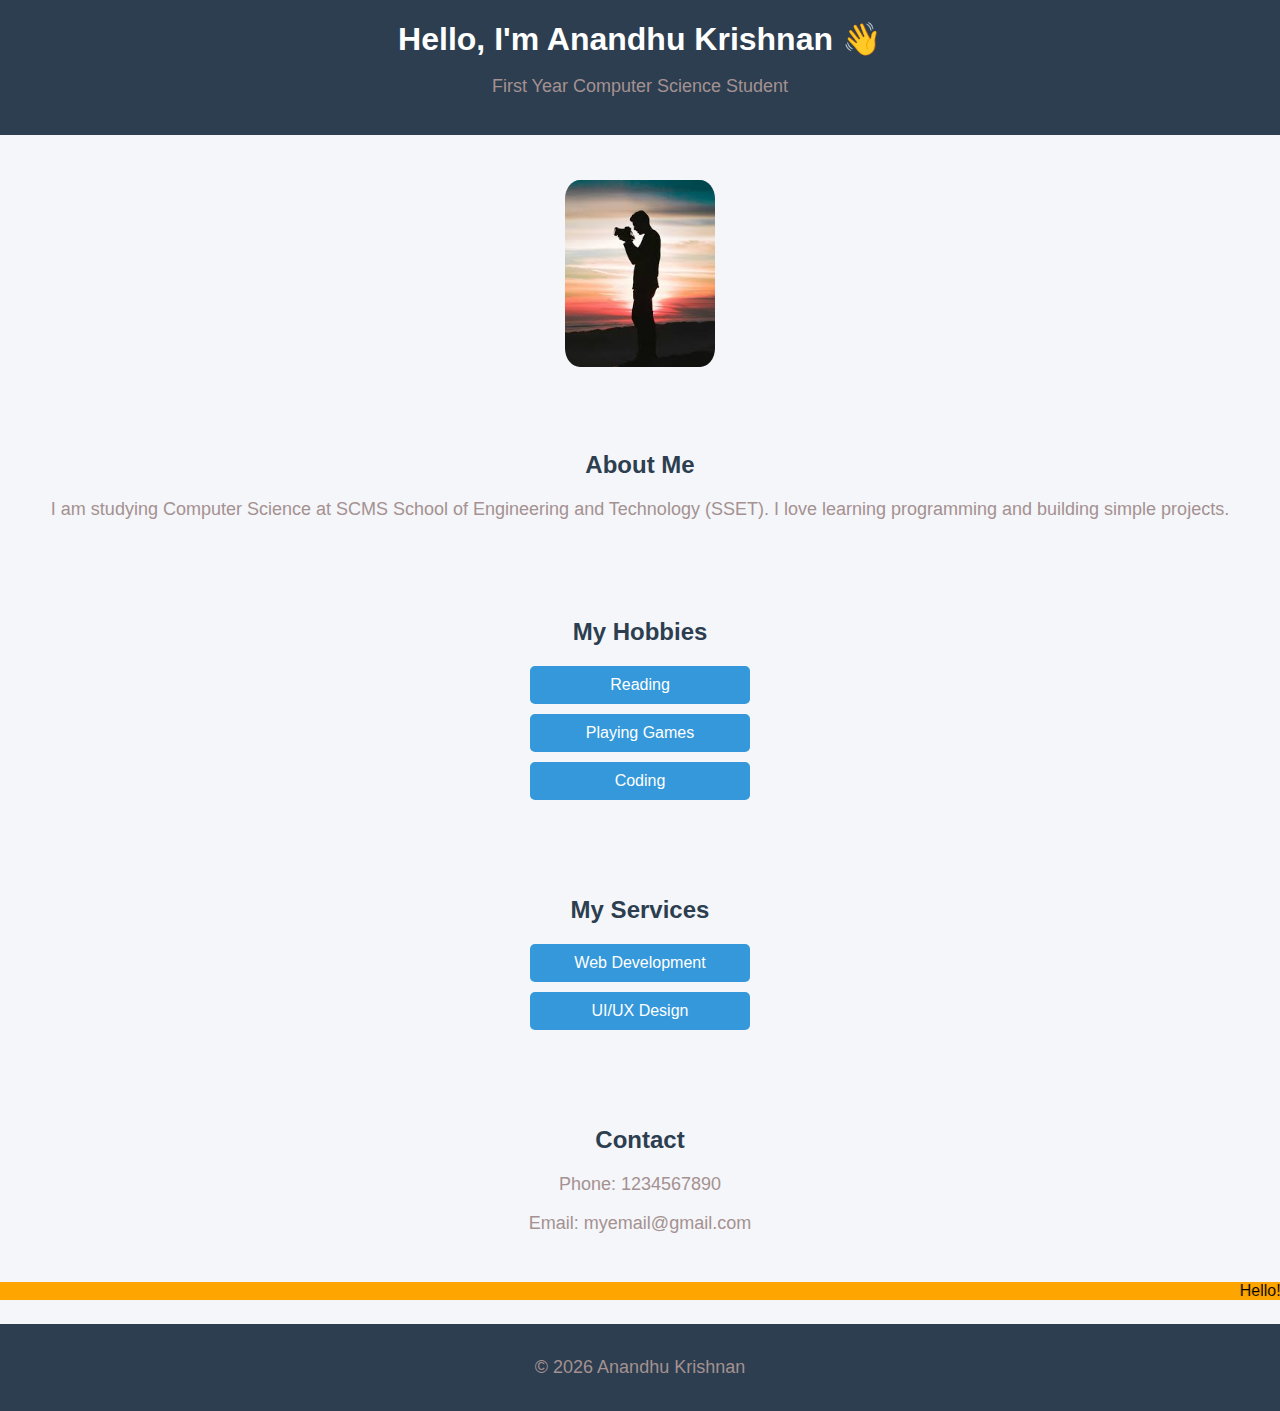
<file: index.html>
<!DOCTYPE html>
<html>
<head>
    <title>Anandhu Krishnan | Personal Website</title>
    <meta name="viewport" content="width=device-width, initial-scale=1.0">

    <style>

        body {
            margin: 0;
            font-family: Arial, Helvetica, sans-serif;
            background-color: #f4f6f9;
            text-align: center;
        }

        header {
            background-color: #2c3e50;
            color: white;
            padding: 20px;
        }

        h1 {
            margin: 0;
        }

        section {
            padding: 30px 20px;
        }

        h2 {
            color: #2c3e50;
        }

        p {
            font-size: 18px;
            color: #a59191;
        }

        ul {
            list-style-type: none;
            padding: 0;
        }

        li {
            background-color: #3498db;
            color: white;
            margin: 10px auto;
            padding: 10px;
            width: 200px;
            border-radius: 5px;
        }

        img {
            width: 150px;
            border-radius: 10%;
            margin-top: 15px;
        }

        footer {
            background-color: #2c3e50;
            color: white;
            padding: 15px;
            margin-top: 20px;
        }

        /* Responsive Design */
        @media (max-width: 600px) {
            li {
                width: 80%;
            }
        }

    </style>
</head>

<body>

    <header>
        <h1 color="white">Hello, I'm Anandhu Krishnan 👋</h1>
        <p color="white">First Year Computer Science Student</p>
    </header>

    <section>
        <img width="500"src="[data-uri]">
    </section>

    <section>
        <h2>About Me</h2>
        <p>
            I am studying Computer Science at SCMS School of Engineering and Technology (SSET).
            I love learning programming and building simple projects.
        </p>
    </section>

    <section>
        <h2>My Hobbies</h2>
        <ul>
            <li>Reading</li>
            <li>Playing Games</li>
            <li>Coding</li>
        </ul>
    </section>
    <section>
        <h2>My Services</h2>
        <ul>
            <li>Web Development</li>
            <li>UI/UX Design</li>
            
        </ul>
    </section>

    <section>
        <h2>Contact</h2>
        <p>Phone: 1234567890</p>
        <p>Email: myemail@gmail.com</p>
    </section>
    <marquee direction="left" scrollamount="5" bgcolor="orange">
        Hello!   Welcome   to  My    Website 
    </marquee>

    <footer>
        <p>© 2026 Anandhu Krishnan</p>
    </footer>

</body>
</html>
</file>
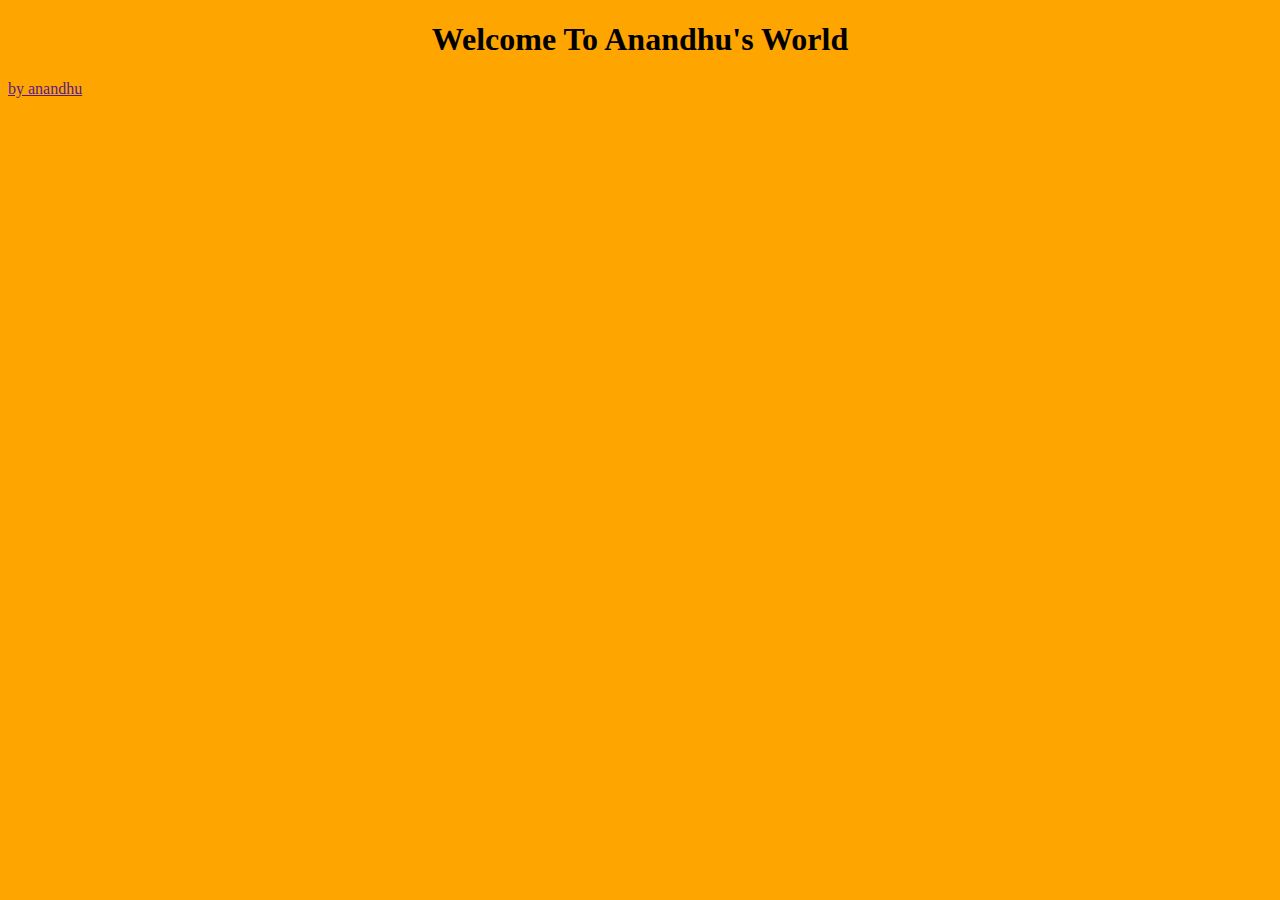
<file: .vscode/index.html>
<!DOCTYPE html>
<html>
    <head>
        <title>My website</title>
    </head>
    <body bgcolor="orange">
        <h1 align="center">Welcome To Anandhu's World</h1>
        <p><a href="">by anandhu</a></p>

        

    </body>
</html>
</file>
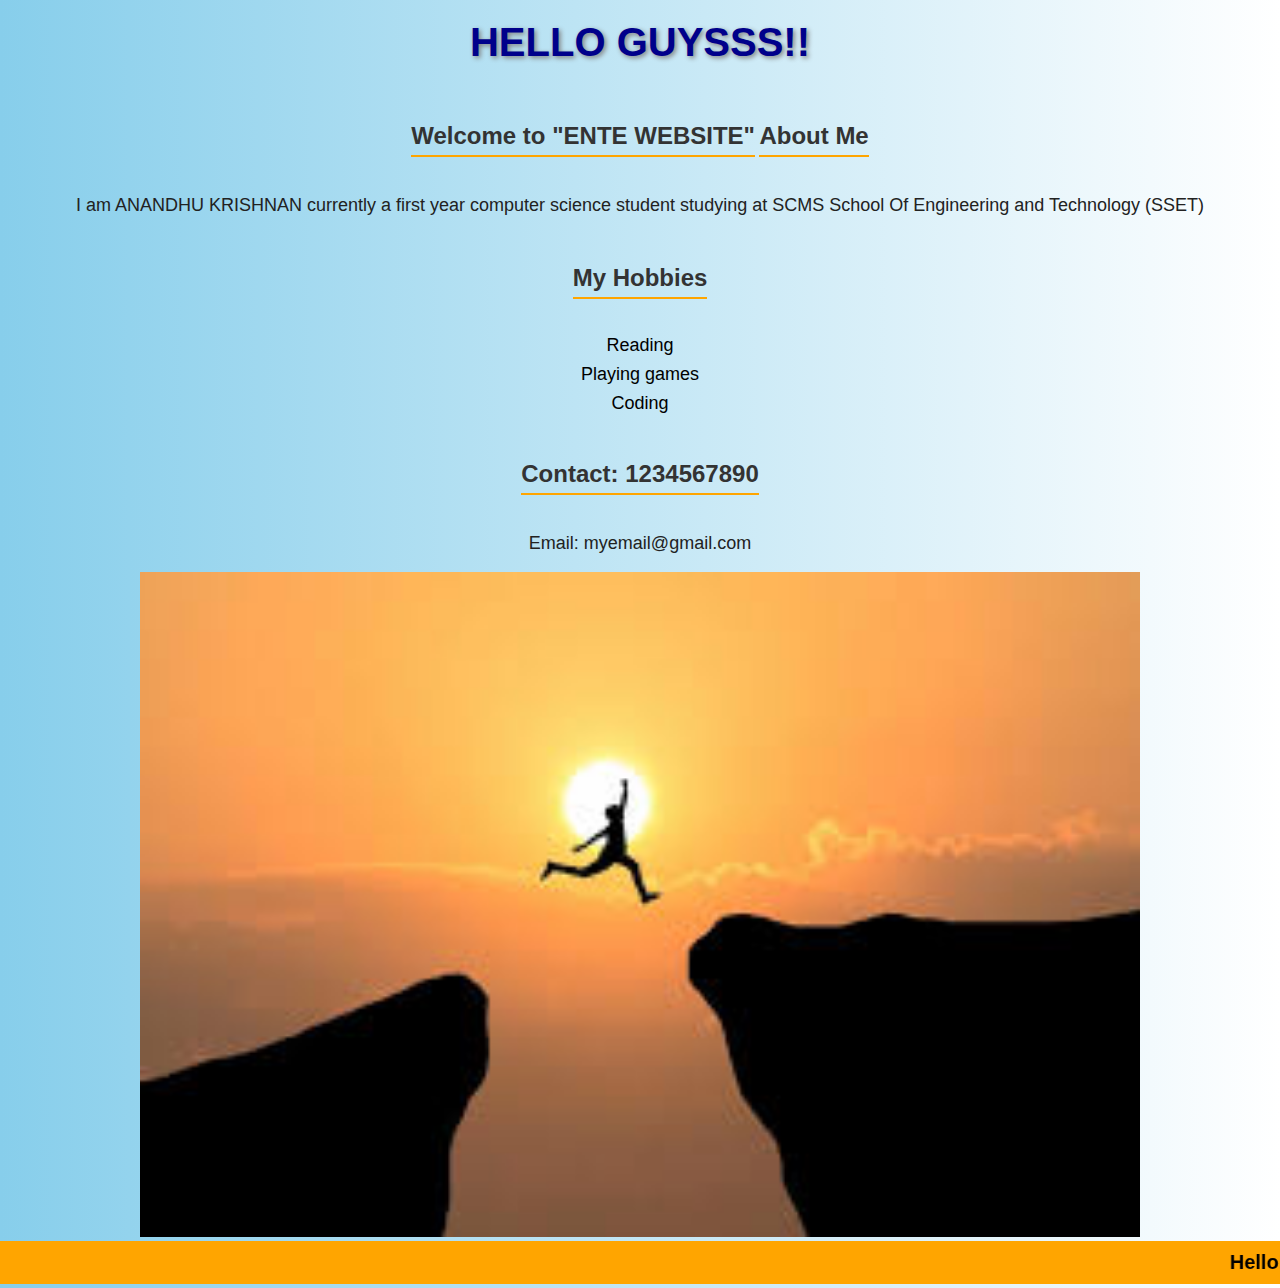
<file: .vscode/anandhu1.html>
<!DOCTYPE html>
<html>
<head>
    <title>My Personal Website</title>

    <style>
        body {
            background: linear-gradient(to right, #87CEEB, #ffffff);
            font-family: Arial, Helvetica, sans-serif;
            margin: 0;
            padding: 0;
            text-align: center;
        }

        h1 {
            color: darkblue;
            font-size: 40px;
            margin-top: 20px;
            text-shadow: 2px 2px 5px gray;
        }

        h2 {
            color: #333;
            margin-top: 30px;
            border-bottom: 2px solid orange;
            display: inline-block;
            padding-bottom: 5px;
        }

        p {
            font-size: 18px;
            color: #222;
        }

        ul {
            list-style-type: square;
            padding: 0;
        }

        li {
            font-size: 18px;
            margin: 8px 0;
        }

        marquee {
            font-size: 20px;
            font-weight: bold;
            padding: 10px;
            background-color: orange;
        }
    </style>

</head>

<body>

    <h1>HELLO GUYSSS!!</h1>
    <h2>Welcome to "ENTE WEBSITE"</h2>

    <h2>About Me</h2>
    <p>I am ANANDHU KRISHNAN currently a first year computer science student studying at SCMS School Of Engineering and Technology (SSET)</p>

    <h2>My Hobbies</h2>
    <ul>
        <li>Reading</li>
        <li>Playing games</li>
        <li>Coding</li>
    </ul>
    <h2>Contact: 1234567890</h2>
    <p>Email: myemail@gmail.com</p>
    <img width="1000" src="[data-uri]">

    
    <marquee direction="left" scrollamount="5">
        Hello! Welcome to My Website
    </marquee>

</body>
</html>
</file>
